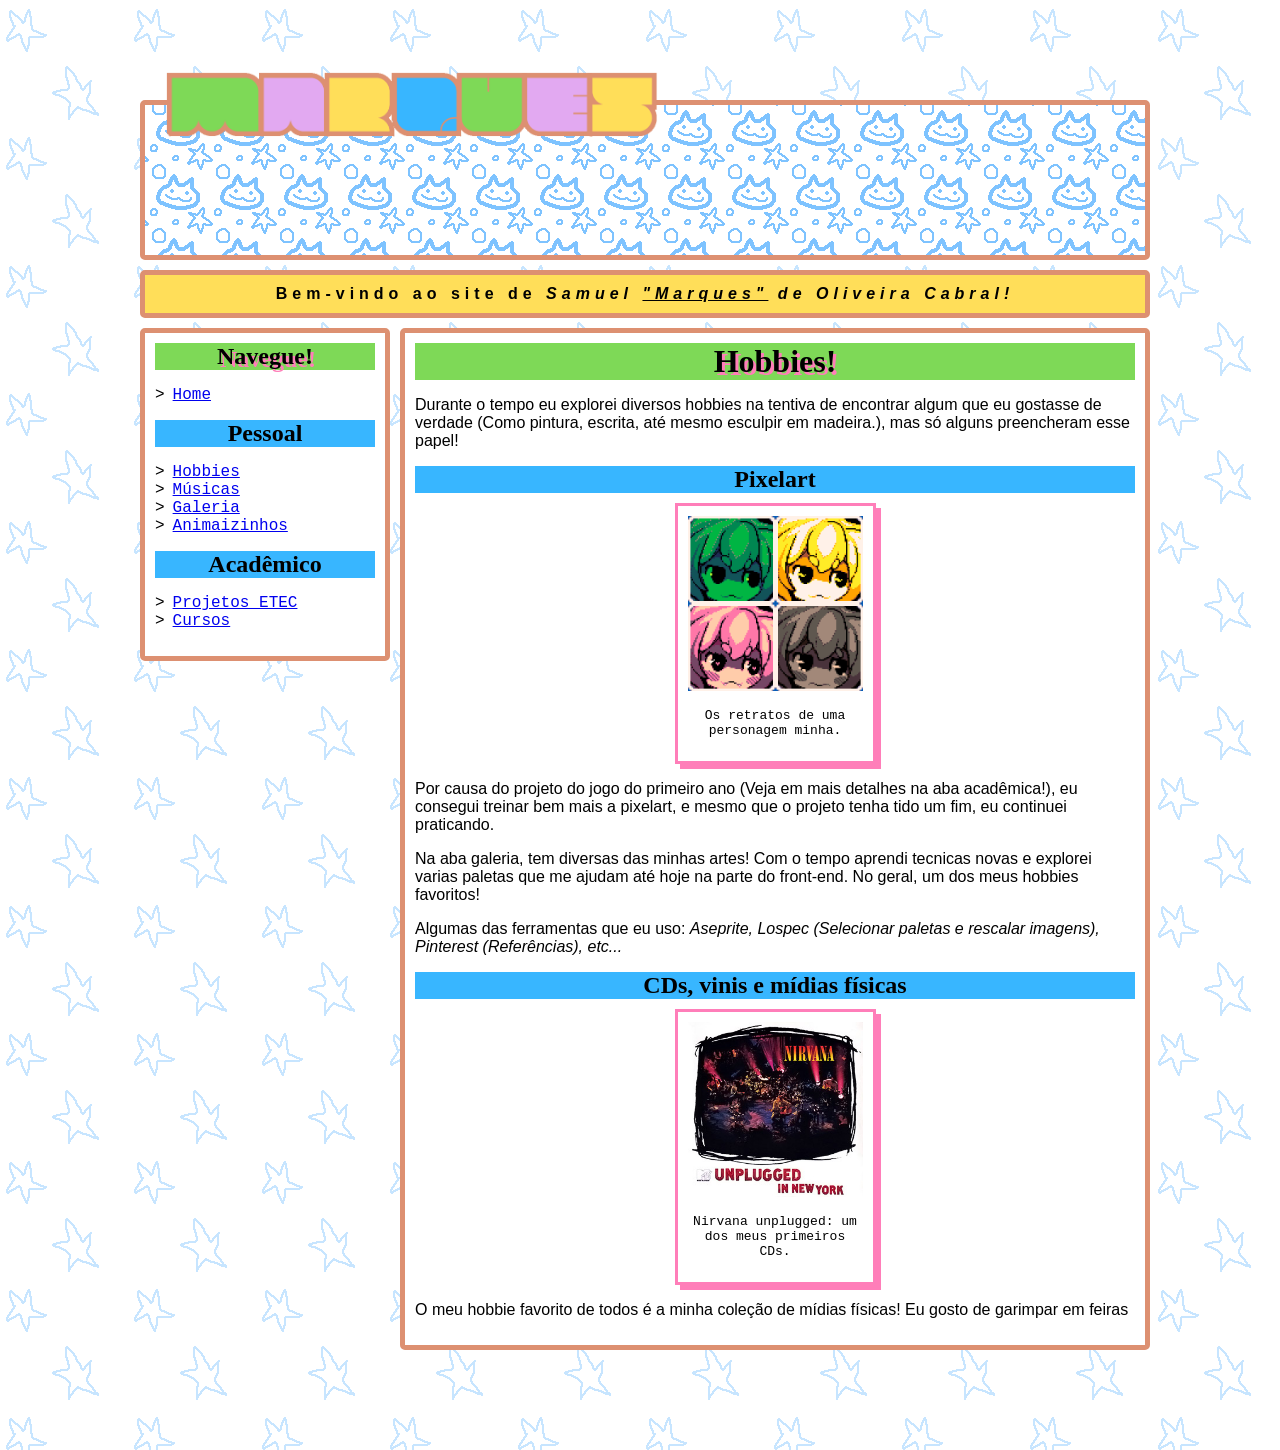
<file: hobbies.html>
<!DOCTYPE html>
<html lang="en">
<head>
    <meta charset="UTF-8">
    <meta http-equiv="X-UA-Compatible" content="IE=edge">
    <meta name="viewport" content="width=device-width, initial-scale=1.0">
    <link rel="stylesheet" href="style.css">
    <title>Document</title>
</head>
<body>
    <div class="container">
        <header>
            <img src="imgs/marques logo rainbow.png" id="logo">
        </header>
        <div class="subtitulo"><b>Bem-vindo ao site de <i>Samuel <u>"Marques"</u> de Oliveira Cabral!</b></i></div>
        <nav>
            <h1 class="titulo-big">Navegue!</h1>
            <ul class="nav-options">
                <li><a href="mainpagebeta.html">Home</a></li>
            </ul>
            <h2 class="titulo-medium">Pessoal</h2>
            <ul class="nav-options">
                <li><a href="hobbies.html">Hobbies</a></li>
                <li><a href="index.html">Músicas</a></li>
                <li><a href="index.html">Galeria</a></li>
                <li><a href="index.html">Animaizinhos</a></li>
            </ul class="nav-options">
            <h2 class="titulo-medium">Acadêmico</h2>
            <ul class="nav-options">
                <li><a href="index.html">Projetos ETEC</a></li>
                <li><a href="index.html">Cursos</a></li>
            </ul>
        </nav>
        <main>
            <h1 class="titulo-big">Hobbies!</h1>
            <p>Durante o tempo eu explorei diversos hobbies na tentiva de encontrar algum que eu gostasse de verdade (Como pintura, escrita, até mesmo esculpir em madeira.), mas só alguns preencheram esse papel!</p>
            <h2 class="titulo-medium">Pixelart</h2>
            <div class="polaroid">
                <Img src="imgs/hobbies/pixelart-hobbie.png" width="200px">
                <p>Os retratos de uma personagem minha.</p>
            </div>
            <p>Por causa do projeto do jogo do primeiro ano (Veja em mais detalhes na aba acadêmica!), eu consegui treinar bem mais a pixelart, e mesmo que o projeto tenha tido um fim, eu continuei praticando.</p>
            <p>Na aba galeria, tem diversas das minhas artes! Com o tempo aprendi tecnicas novas e explorei varias paletas que me ajudam até hoje na parte do front-end. No geral, um dos meus hobbies favoritos!</p>
            <p>Algumas das ferramentas que eu uso: <i>Aseprite, Lospec (Selecionar paletas e rescalar imagens), Pinterest (Referências), etc...</i></p>
            <h2 class="titulo-medium">CDs, vinis e mídias físicas</h2>
            <div class="polaroid">
                <Img src="imgs/hobbies/midia-fisica-hobbie.jpg" width="200px">
                <p>Nirvana unplugged: um dos meus primeiros CDs.</p>
            </div>
            <p>O meu hobbie favorito de todos é a minha coleção de mídias físicas! Eu gosto de garimpar em feiras</p>
        </main>
    </div>
</body>
</html>
</file>
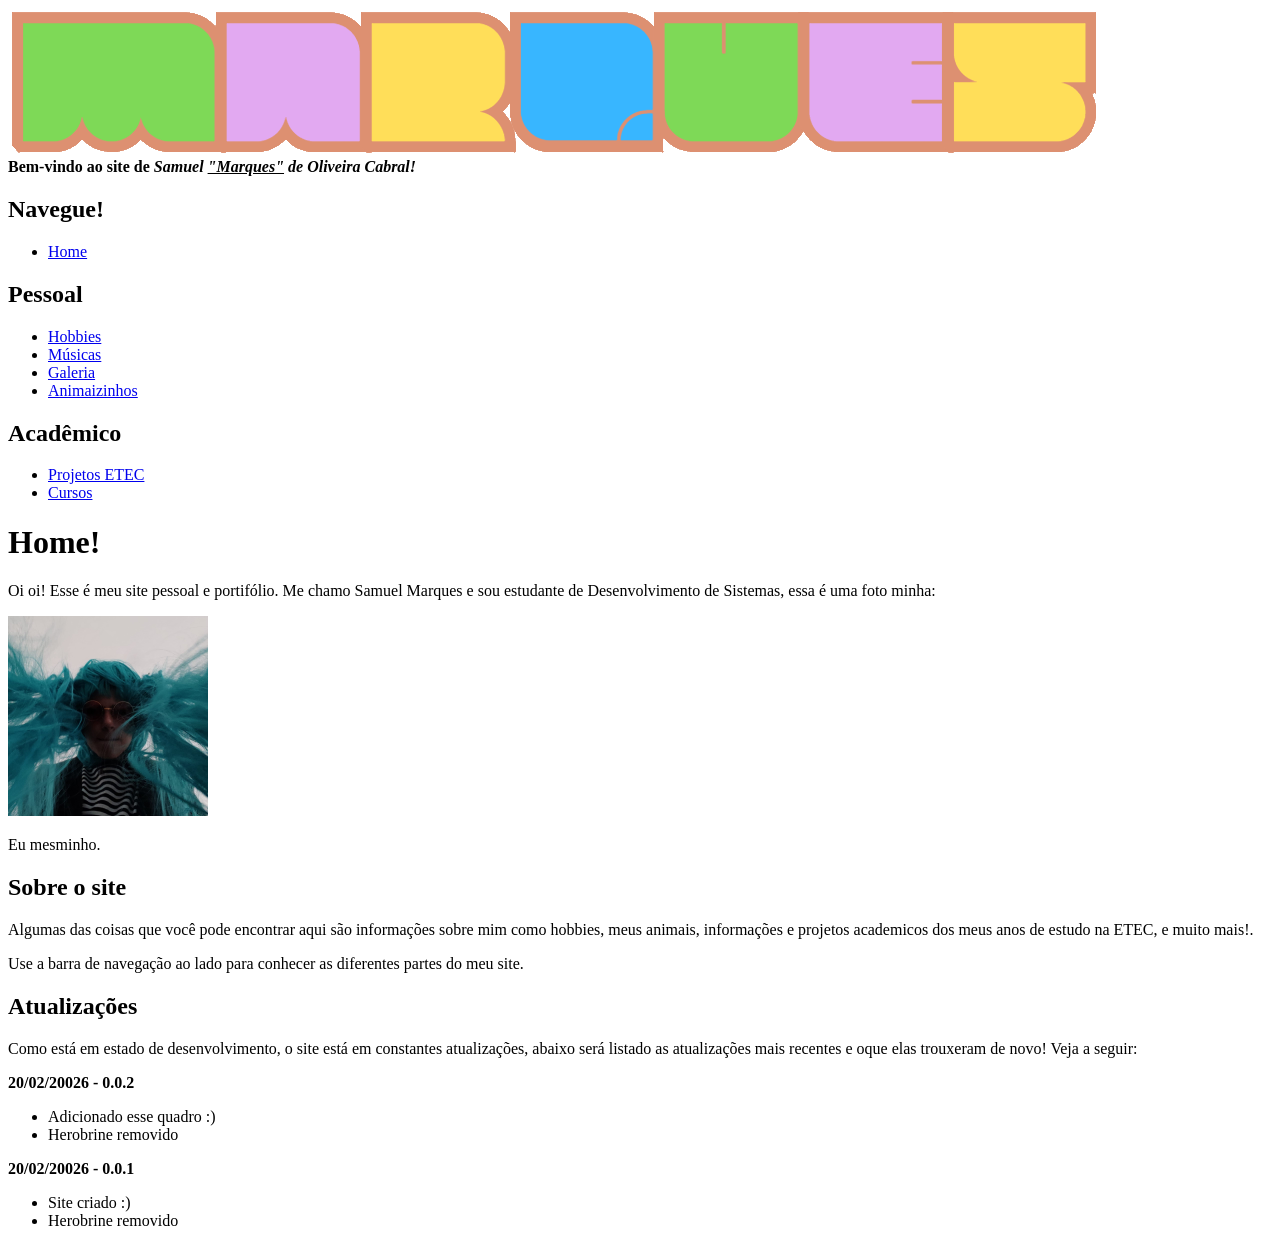
<file: mainpagebeta.html>
<!DOCTYPE html>
<html lang="en">
<head>
    <meta charset="UTF-8">
    <meta http-equiv="X-UA-Compatible" content="IE=edge">
    <meta name="viewport" content="width=device-width, initial-scale=1.0">
    <title>Document</title>
</head>
<body>
    <div class="container">
        <header>
            <img src="imgs/marques logo rainbow.png" id="logo">
        </header>
        <div class="subtitulo"><b>Bem-vindo ao site de <i>Samuel <u>"Marques"</u> de Oliveira Cabral!</b></i></div>
        <nav>
            <h1 class="titulo-big">Navegue!</h1>
            <ul class="nav-options">
                <li><a href="mainpagebeta.html">Home</a></li>
            </ul>
            <h2 class="titulo-medium">Pessoal</h2>
            <ul class="nav-options">
                <li><a href="hobbies.html">Hobbies</a></li>
                <li><a href="index.html">Músicas</a></li>
                <li><a href="index.html">Galeria</a></li>
                <li><a href="index.html">Animaizinhos</a></li>
            </ul class="nav-options">
            <h2 class="titulo-medium">Acadêmico</h2>
            <ul class="nav-options">
                <li><a href="index.html">Projetos ETEC</a></li>
                <li><a href="index.html">Cursos</a></li>
            </ul>
        </nav>
        <main>
            <h1 class="titulo-big">Home!</h1>
            <p>Oi oi! Esse é meu site pessoal e portifólio. Me chamo Samuel Marques e sou estudante de Desenvolvimento de Sistemas, essa é uma foto minha:</p>
            <div class="polaroid">
                <Img src="imgs/Imagens Redundantes/eu.jpg" width="200px">
                <p>Eu mesminho.</p>
            </div>
            <h2 class="titulo-medium">Sobre o site</h2>
            <p>Algumas das coisas que você pode encontrar aqui são informações sobre mim como hobbies, meus animais, informações e projetos academicos dos meus anos de estudo na ETEC, e muito mais!.</p>
            <p>Use a barra de navegação ao lado para conhecer as diferentes partes do meu site.</p>
            <h2 class="titulo-medium">Atualizações</h2>
            <p>Como está em estado de desenvolvimento, o site está em constantes atualizações, abaixo será listado as atualizações mais recentes e oque elas trouxeram de novo! Veja a seguir:</p>
            <div id="atulizacoes-board">
                <b>20/02/20026 - 0.0.2</b>
                <ul>
                    <li>Adicionado esse quadro :)</li>
                    <li>Herobrine removido</li>
                </ul>
                <b>20/02/20026 - 0.0.1</b>
                <ul>
                    <li>Site criado :)</li>
                    <li>Herobrine removido</li>
                </ul>
            </div>
        </main>
    </div>
</body>
</html>
</file>
<file: style.css>
body {
    background-image: url(imgs/backgrounds/sparse\ stars.png);
    background-repeat: repeat;

    font-family: Arial, Helvetica, sans-serif;
}

/* COMPONENTES DO LAYOUT -------------------------------------------------------------------------------------------------------- */

.container {
    max-width: 1000px;
    margin: 100px auto;

    display: grid;
    /* Sistema legal de fazer o layout do site, voce conta as bordas
    e pra cada area insere grid- column ou row e edita as posições */
    grid-gap: 10px;
    grid-template-columns: 25% 75%;
}

header, nav, main, footer, .subtitulo {
    border: #DD9071 5px solid;
    border-radius: 5px;
    background-color: white;
}

header {
    height: 150px;

    background-image: url(imgs/backgrounds/backtexture\ cat.png);
    background-repeat: repeat;

    grid-row: 1 / 2;
    grid-column: 1 / 3;
}

nav {
    padding: 10px;

    grid-row: 3 / 4;
    grid-column: 1 / 2;

    height:  max-content;
}

main {
    padding: 10px;

    grid-row: 3 / 4;
    grid-column: 2 / 3;
    
    max-height: max-content;
}

footer {

    background-image: url(imgs/backgrounds/background\ cat\ dark.png);
    background-repeat: repeat;

    margin-top: 50px;

    padding: 10px;

    grid-row: 4 / 5;
    grid-column: 1 / 3;

    grid-auto-columns:auto max-content max-content max-content;
    display: grid;
    grid-gap: 10px;

}

/* Similar ao de atualizações so que simplificado*/
#info-board {
    height:  max-content;

    margin-top: auto;

    font-family: monospace;

    background-color: #ffffff;
    padding: 15px;
    
    /* box-shadow: 0px 2px 7px #67382b; */
    box-shadow: 5px 5px 0 #ff7eb9;

    border: #ff7eb9 3px solid;

    grid-column: 1 / 2;
    grid-row: 1 / 2;
}

/* PARTE SOCIAL DO FOOTER -------------------------------------------------------------------------------------------------------- */


.social-media-card {
    width: 205px;

    border: #ffde59 5px solid;

    
    padding: 8px;

    /* box-shadow: 0px 2px 7px #67382b; */
    box-shadow: 5px 5px 0 #ff7eb9;

    box-sizing: border-box; /* Isso faz que o calculo considere o padding ao width e a border e fique uma soma muito louca
    resumindo, faz tudo ficar mais certinho com a largura e altura!*/

    background-color: whitesmoke;

    grid-row: 1 / 2;
}

.desc-social {
    background-color: white;
    border: 3px  outset;

    margin: 8px 0 0 0; /*tira a margem padrão ficando coladinho as coisa*/

    padding: 15px 5px;
}

.social-small-title {
    margin: 0;
    padding: 2px 0px;
}

.image-social{
    width: 100%;
    height: auto;

    display: block;
    margin: 0px 0px;

    box-sizing: border-box; /* Isso faz que o calculo considere o padding ao width e a border e fique uma soma muito louca
    resumindo, faz tudo ficar mais certinho com a largura e altura!*/

    border: 3px inset #c8c2b5;
}

.titulo-social {
    font-family: "cooper black";
    background-color: #ff7eb9;
    text-align: center;
    margin: 0;

    border: #ff7eb9 3px;
    border-style: outset;
}

.Github-card {
    grid-column: 2 / 3;
}
.Twitter-card {
    grid-column: 3 / 4;
}
.Linkedin-card {
    grid-column: 4 / 5;
}

/* TITULOS ------------------------------------------------------------------------------------------------------------------------------- */

.titulo-big {
    font-family: "cooper black";
    background-color: #7ED957;
    text-align: center;
    margin: 0;

    text-shadow:
    3px 3px 0 #ff7eb9;
}

.titulo-medium {
    font-family: "cooper black";
    background-color: #38B6FF;
    text-align: center;
    margin: 0;
}

.subtitulo {
    background-color: #FFDE59;
    padding: 10px;

    text-align: center;
    letter-spacing: 5px;

    grid-row: 2 / 3;
    grid-column: 1 / 3;
}

/* LISTAS -------------------------------------------------------------------------------------------------------------------------- */

ul {
    list-style-type: none;
    font-family: monospace;
    font-size: large;
    padding-left: 0;
}

li::before {
  content: ">";
  margin-right: 8px;
  /* EXPLICAÇÃO DISSO AI: Basicamente, o "::" cria um pseudoelemento, tipo uma coisa especifica do elemento,
  diferente do ":" que altera um estado especifico do elemento, nesse caso ai,
  ele edita oque vem antes das listas tendeu */
  /* CONTENT: coloca um conteudo */
}

/* QUADRO DE AVISOS ----------------------------------------------------------------------------------------------------------------- */
/* Um pequeno quadrinho no home que vou usar pra colocar as atualizações novas ao site. */

#atulizacoes-board {
    font-family: monospace;

    background-color: #FFDE59;
    max-width: 50%;
    margin: auto;
    padding: 15px;
    margin: 20px auto;
    
    /* box-shadow: 0px 2px 7px #67382b; */
    box-shadow: 5px 5px 0 #ff7eb9;

    border: #ff7eb9 3px solid;
}

#atulizacoes-board::after {
    content: "...";
    display: block;
    /* Tem q ser block, porque por padrão o ::after é inline, ou seja, 
    nao ocupa a linha inteira logo nao centralzia corretamente! */
    text-align: center;
}

/* OUTROS --------------------------------------------------------------------------------------------------------------------------- */

#logo {
    height: 66px;
    width: auto;
    margin-top: -34px;
    margin-left: 20px;
}
#logo-fim {
    /*Por enquanto ta meio q uma gambiarra meio loca, mas melhor do que antes. O erro maior é q o footer tem padding, e o
    header nao, então o ideal é dar um jeito nisso. Botando padding no header ou algo assim.*/

    grid-column: 1 / 2;
    grid-row: 1 / 2;

    height: 66px;
    width: auto;
    margin-top: -44px;
    margin-left: 10px;
}

/* POLAROIDS ----------------------------------------------------------------------------------------------------------------- */
.polaroid {
    width: 175px;

    padding: 10px;
    margin: 10px auto;
    background-color: white;

    /* box-shadow: 0px 2px 7px #67382b; */
    box-shadow: 5px 5px 0 #ff7eb9;
    border: #ff7eb9 3px solid;
}

.polaroid > img {
    width: 100%;
}
.polaroid > p {
    font-family: monospace;
    text-align: center;
}
</file>
